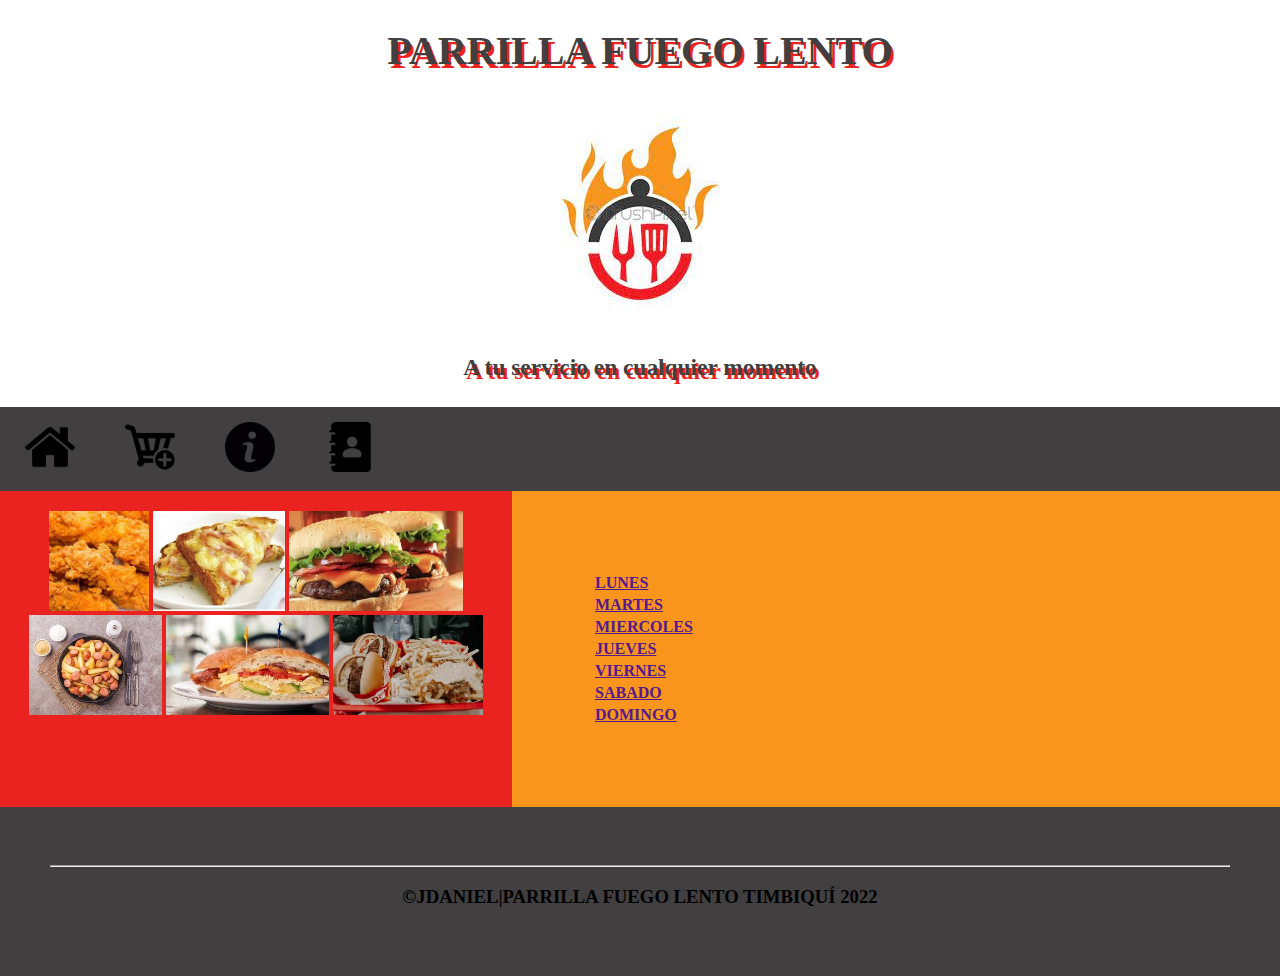
<file: index.html>
<!DOCTYPE html>
<html lang="en">
<head>
    <meta charset="UTF-8">
    <meta http-equiv="X-UA-Compatible" content="IE=edge">
    <meta name="viewport" content="width=device-width, initial-scale=1.0">
    <title>THE JOSE KS/WEB</title>
    <link rel="stylesheet" href="style.css">
</head>
<body>
    <header>
        <h1>PARRILLA FUEGO LENTO</h1>
        <img src="logo01.jpg" alt="">
        <h3 class="slogan">A tu servicio en cualquier momento</h3>
    </header>
    <nav>
        <a href="index.html">
            <img src="Home.png" alt=""  class="inicio">
        </a>
        <a href="productos.html">
            <img src="1.jpg" alt="" class="compra">
        </a>
        <a href="info.html">
            <img src="info.png" alt="" class="info">
        </a>
        <a href="contactos.html">
            <img src="2.png" alt="" class="contacto">
        </a>
    </nav>
    <div class="row">
    <aside>
        <img src="images (1).jpg" alt="" class="asideimg">      <img src="images (3).jpg" alt="" class="asideimg">
   
        <img src="images (2).jpg" alt="" class="asideimg">       <img src="images (4).jpg" alt="" class="asideimg">
       
        <img src="images (5).jpg" alt="" class="asideimg">       <img src="images (6).jpg" alt="" class="asideimg">
    </aside>
    <section>
        <table>
            <tr>
                <th> <a href="">LUNES</a></th>
            </tr>
            <tr>
                <th> <a href="">MARTES</a></th>
            </tr>
            <tr>
                <th> <a href="">MIERCOLES</a></th>
            </tr>
            <tr>
                <th> <a href="">JUEVES</a></th>
            </tr>
            <tr>
                <th> <a href="">VIERNES</a></th>
            </tr>
            <tr>
                <th> <a href="">SABADO</a></th>
            </tr>
            <tr>
                <th> <a href="">DOMINGO</a></th>
            </tr>
        </table>
    </section>
    </div>
    <footer>
        <hr>
        <h3>&copy;JDANIEL|PARRILLA FUEGO LENTO TIMBIQUÍ 2022</h3>
    </footer>
</body>
</html>
</file>
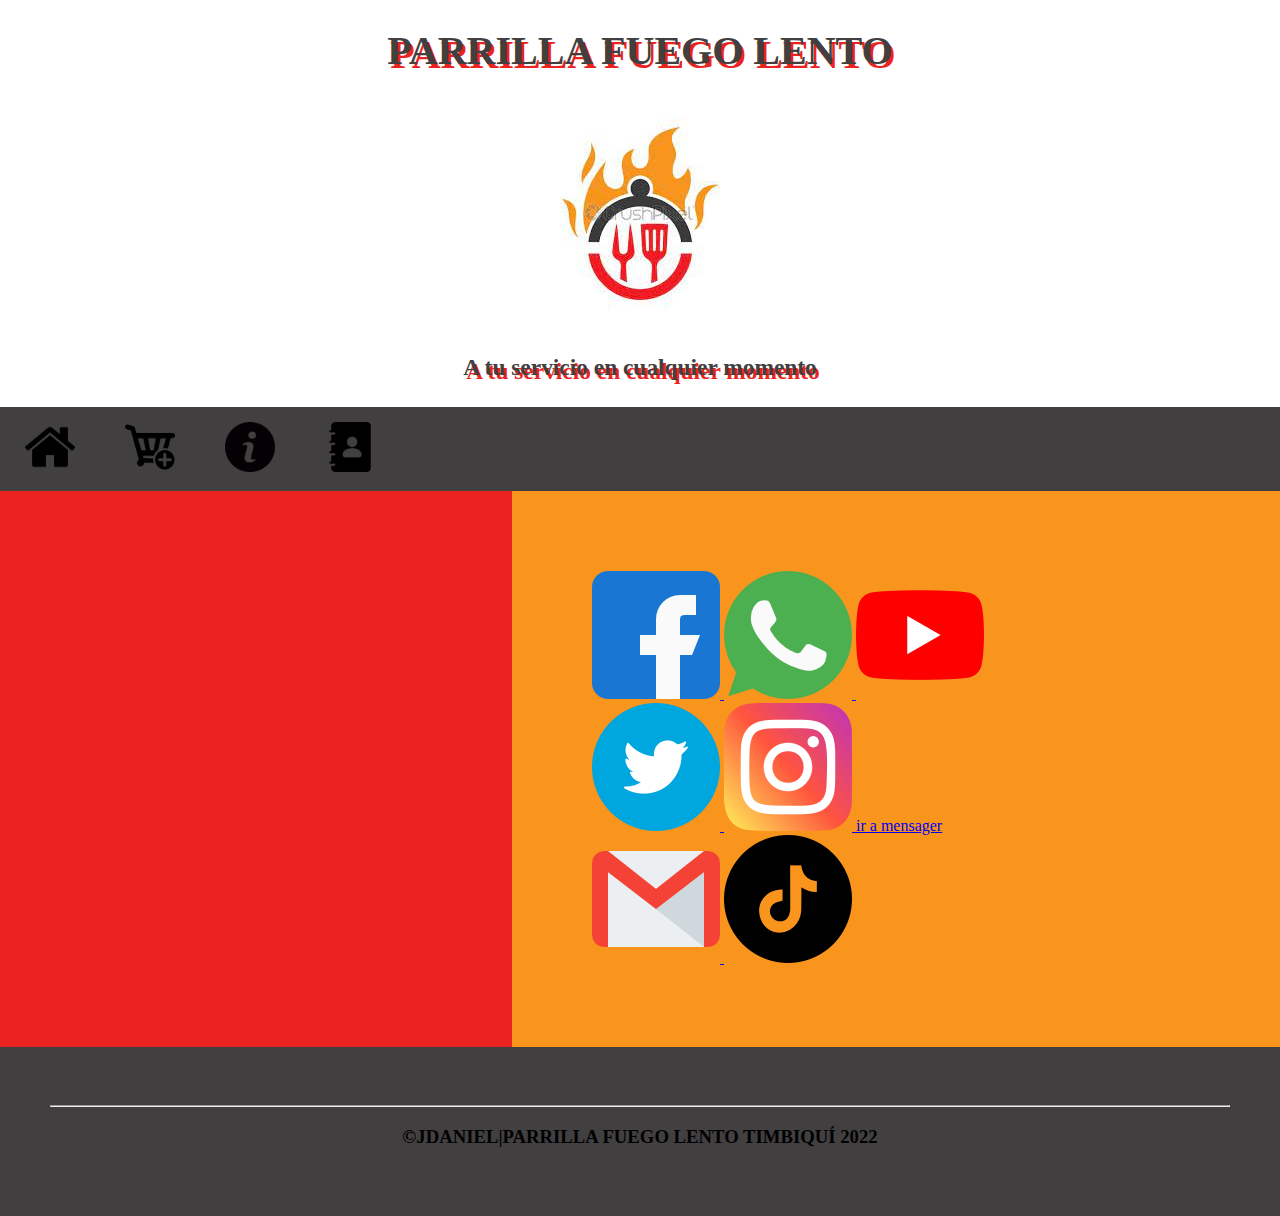
<file: contactos.html>
<!DOCTYPE html>
<html lang="en">
<head>
    <meta charset="UTF-8">
    <meta http-equiv="X-UA-Compatible" content="IE=edge">
    <meta name="viewport" content="width=device-width, initial-scale=1.0">
    <title>Document</title>
    <link rel="stylesheet" href="style.css">
</head>
<body>
    <header>
        <h1>PARRILLA FUEGO LENTO</h1>
        <img src="logo01.jpg" alt="">
        <h3 class="slogan">A tu servicio en cualquier momento</h3>
    </header>
    <nav>
        <a href="index.html">
            <img src="Home.png" alt=""  class="inicio">
        </a>
        <a href="productos.html">
            <img src="1.jpg" alt="" class="compra">
        </a>
        <a href="info.html">
            <img src="info.png" alt="" class="info">
        </a>
        <a href="contactos.html">
            <img src="2.png" alt="" class="contacto">
        </a>
    </nav>
    <div class="row">
        <aside>
            
        </aside>
        <section>
            <a href="https://www.facebook.com">
                <img src="logofacebook.png" alt="" class="redes">
            </a>
            <a href="https://www.whatsapp.com">
                <img src="logowhatsapp.png" alt="" class="redes">
            </a>
            <a href="https://www.youtube.com">
                <img src="logoyoutube.png" alt="" class="redes">
            </a>
            <br>
            <a href="https://www.twitter.com">
                <img src="logotwitter.png" alt="" class="redes">
            </a>
            <a href="https://www.instagram.com">
                <img src="logoinstagram.png" alt="" class="redes">
            </a>
            <a href="https://www.messanger.com">ir a mensager</a>
            <br>
            <a href="https://jobave1607@gmail.com">
                <img src="logocorreo.png" alt="">
            </a>
            <a href="https://tiktok.com">
                <img src="logotiktok.png" alt="">
            </a>
        </section>
    </div>
    <footer>
        <hr>
        <h3>&copy;JDANIEL|PARRILLA FUEGO LENTO TIMBIQUÍ 2022</h3>
    </footer>
</body>
</html>
</file>
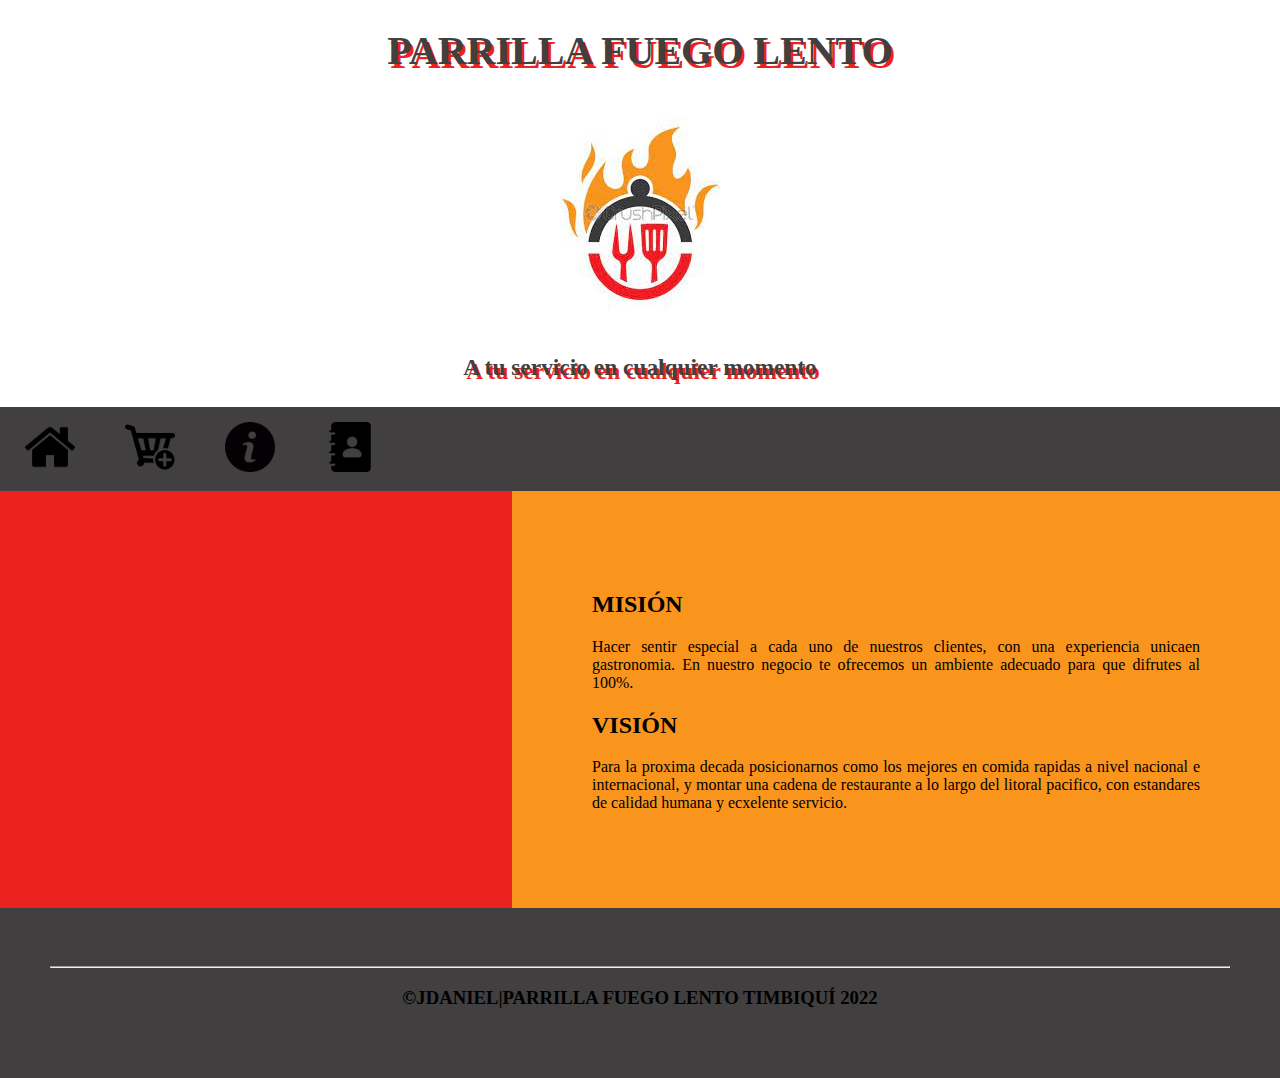
<file: info.html>
<!DOCTYPE html>
<html lang="en">
<head>
    <meta charset="UTF-8">
    <meta http-equiv="X-UA-Compatible" content="IE=edge">
    <meta name="viewport" content="width=device-width, initial-scale=1.0">
    <title>Document</title>
    <link rel="stylesheet" href="style.css">
</head>
<body>
    <header>
        <h1>PARRILLA FUEGO LENTO</h1>
        <img src="logo01.jpg" alt="">
        <h3 class="slogan">A tu servicio en cualquier momento</h3>
    </header>
    <nav>
        <a href="index.html">
            <img src="Home.png" alt=""  class="inicio">
        </a>
        <a href="productos.html">
            <img src="1.jpg" alt="" class="compra">
        </a>
        <a href="info.html"> 
            <img src="info.png" alt="" class="info">
        </a>
        <a href="contactos.html">
            <img src="2.png" alt="" class="contacto">
        </a>
    </nav>
    <div class="row">
        <aside></aside>
        <section>
            <h2>MISIÓN</h2>
            <p>Hacer sentir especial a cada uno de nuestros clientes, con una experiencia unicaen gastronomia. En nuestro negocio te ofrecemos un ambiente adecuado para que difrutes al 100%.</p>
            <h2>VISIÓN</h2>
            <p>Para la proxima decada posicionarnos como los mejores en comida rapidas a nivel nacional e internacional, y montar una cadena de restaurante a lo largo del litoral pacifico, con estandares de calidad humana y ecxelente servicio. </p>
        </section>
    </div>
    <footer>
        <hr>
        <h3>&copy;JDANIEL|PARRILLA FUEGO LENTO TIMBIQUÍ 2022</h3>
    </footer>
</body>
</html>
</file>
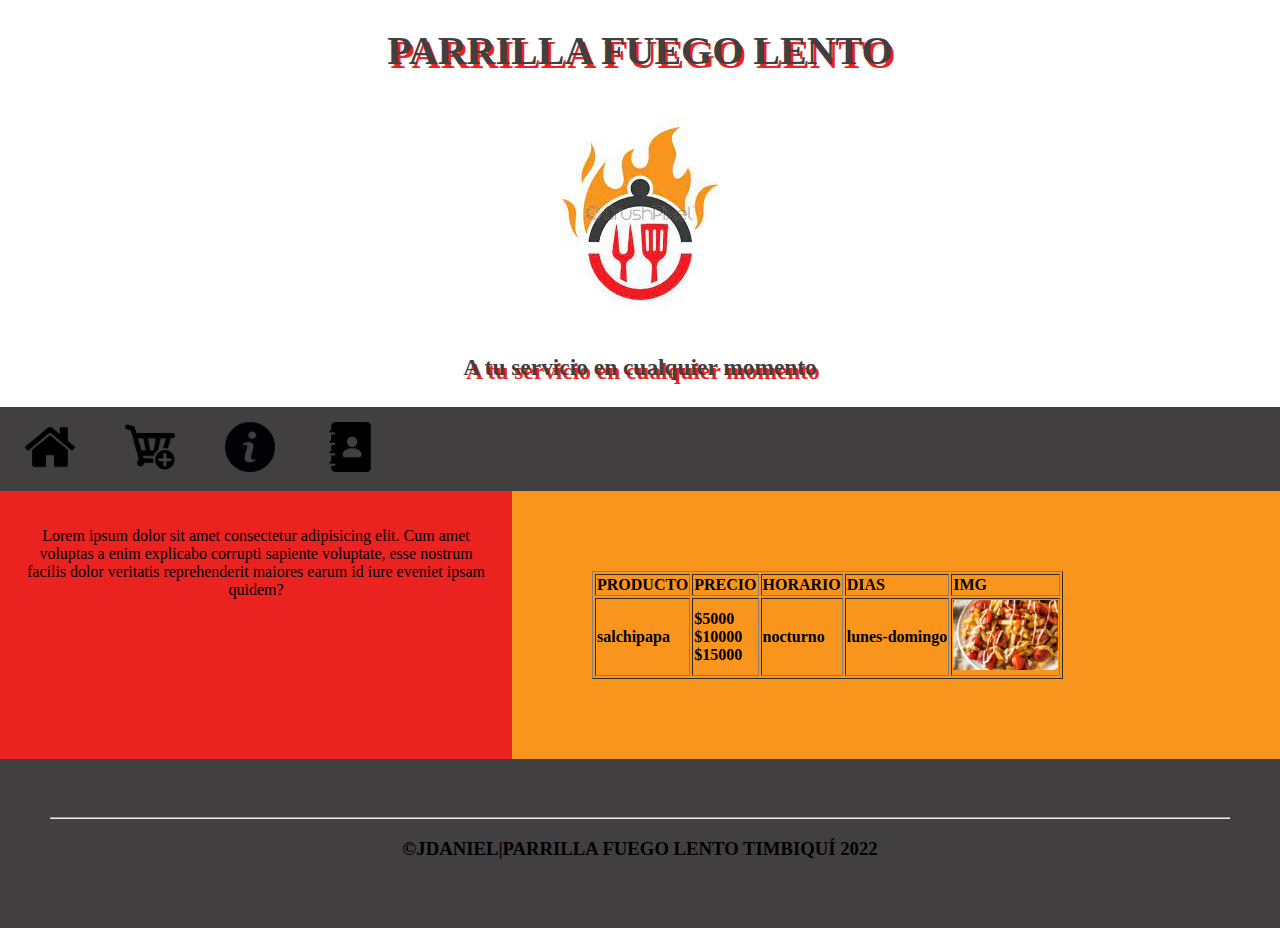
<file: productos.html>
<!DOCTYPE html>
<html lang="en">
<head>
    <meta charset="UTF-8">
    <meta http-equiv="X-UA-Compatible" content="IE=edge">
    <meta name="viewport" content="width=device-width, initial-scale=1.0">
    <title>Document</title>
    <link rel="stylesheet" href="style.css">
</head>
<body>
    <header>
        <h1>PARRILLA FUEGO LENTO</h1>
        <img src="logo01.jpg" alt="">
        <h3 class="slogan">A tu servicio en cualquier momento</h3>
    </header>
    <nav>
        <a href="index.html">
            <img src="Home.png" alt=""  class="inicio">
        </a>
        <a href="productos.html">
            <img src="1.jpg" alt="" class="compra">
        </a>
        <a href="info.html"> 
            <img src="info.png" alt="" class="info">
        </a>
        <a href="contactos.html">
            <img src="2.png" alt="" class="contacto">
        </a>
    </nav>
    <div class="row">
        <aside>
            <p>Lorem ipsum dolor sit amet consectetur adipisicing elit. Cum amet voluptas a enim explicabo corrupti sapiente voluptate, esse nostrum facilis dolor veritatis reprehenderit maiores earum id iure eveniet ipsam quidem?</p>
        </aside>
        <section>
           <table border="">
              <tr>
                <th>PRODUCTO</th>
                <th>PRECIO</th>
                <th>HORARIO</th>
                <th>DIAS</th>
                <th>IMG</th>
              </tr>
              <tr>
                <th>salchipapa</th>
                <th>
                    $5000
                    <br>
                    $10000
                    <br>
                    $15000
                </th>
                <th>nocturno</th>
                <th>
                    lunes-domingo
                </th>
                <th>
                    <img src="m1.jpg" alt="" class="menu">
                </th>
              </tr>
           </table>
        </section>
    </div>
    <footer>
        <hr>
        <h3>&copy;JDANIEL|PARRILLA FUEGO LENTO TIMBIQUÍ 2022</h3>
    </footer>
</body>
</html>
</file>
<file: style.css>
*{
    box-sizing: border-box;
}
body{
    font-family: Cambria, Cochin, Georgia, Times, 'Times New Roman', serif;
    padding: 0%;
    margin: 0%;
    height: 100%;
}
header{
    height:  380px;
    background-color: white;
    text-align: center;
    color:rgb(65, 63, 64);
    font-size: 20px;
    text-shadow: 3px 4px rgb(234, 35, 32);

}
nav{
    display: flex;
    flex-direction: row;
    background-color: rgb(65, 63, 64);
}
nav a{
    color:red;
    padding: 15px 25px;
    text-decoration: none;
    text-align: center;
}
nav a .inicio{
    height: 50px;
}
nav a .info{
    height: 50px;
}
nav a .contacto{
    height: 50px;
}
nav a .compra{
    height: 50px;
}
.row{
    display: flex;
    flex-wrap: wrap;
}
aside{
    flex: 40%;
    background-color: rgb(234, 35, 32);
    padding: 20px;
    height: auto;
    text-align: center;
}
.asideimg{
    height: 100px;
}
.menu{
    height:  70px;
}
section{
    flex: 60%;
    background-color: rgb(249, 149, 29);
    padding: 80px;
    height: auto;
    text-align: justify;
}
footer{
    background-color: rgb(65, 63, 64);
    padding: 50px;
    text-align: center;
}
@media screen and (max-width:700px) {
    nav, .row{
        flex-direction: column;
        text-align:center ;
    }
}
</file>
